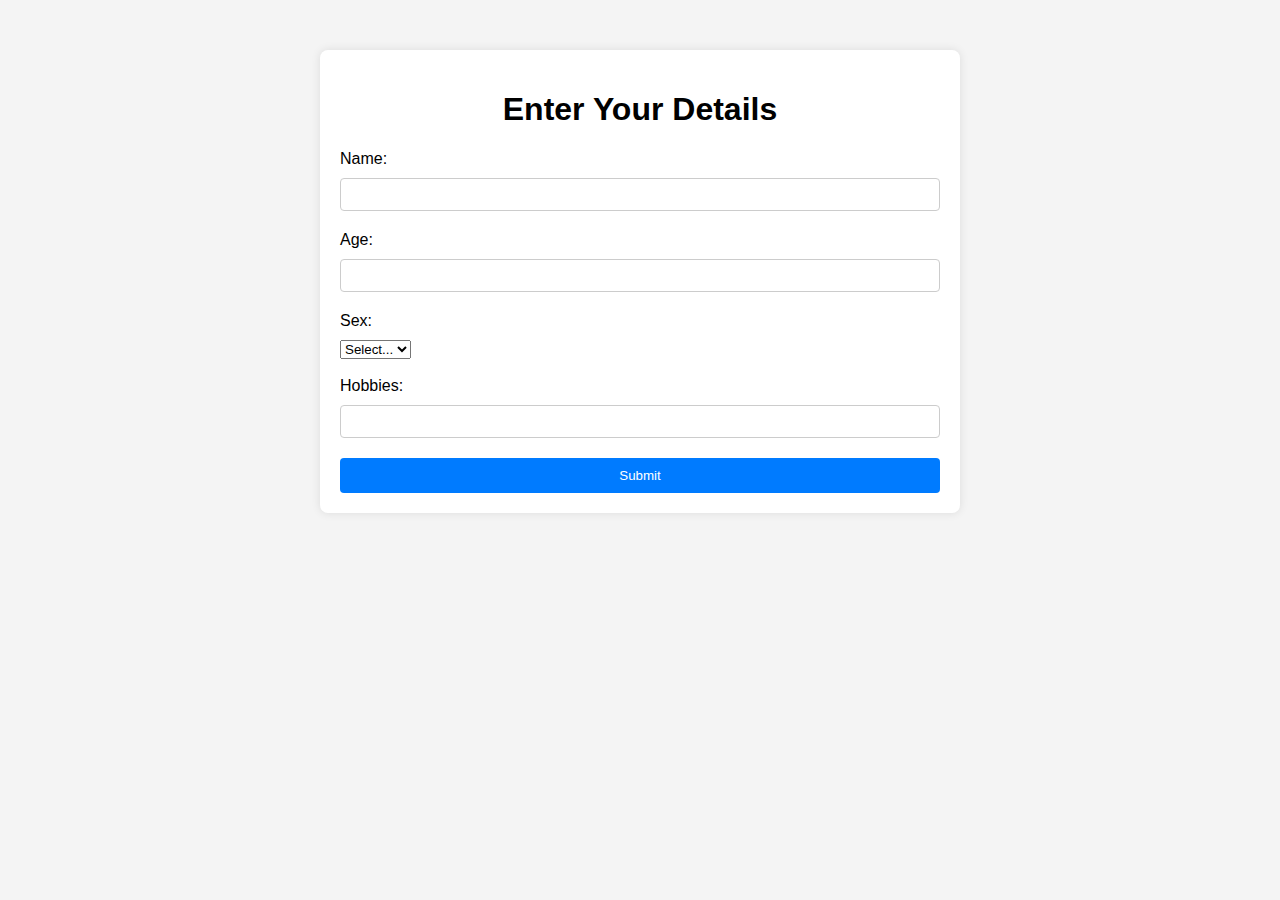
<file: index.html>
<!DOCTYPE html>
<html lang="en">
<head>
    <meta charset="UTF-8">
    <meta name="viewport" content="width=device-width, initial-scale=1.0">
    <title>User Details</title>
    <link rel="stylesheet" href="cs.css">
</head>
<body>
    <div class="container">
        <h1>Enter Your Details</h1>
        <form id="userForm" method="POST" action="/submit">
            <label for="name">Name:</label>
            <input type="text" id="name" name="name" required><br>
            <label for="age">Age:</label>
            <input type="number" id="age" name="age" required><br>
            <label for="sex">Sex:</label>
            <!-- Apply class "styled-dropdown" to the select element -->
            <select id="sex" name="sex" id="brama" class="styled-dropdown" required>
                <option value="">Select...</option>
                <option value="male">Male</option>
                <option value="female">Female</option>
                <option value="other">Other</option>
            </select><br>
            <br>
            <label for="hobbies">Hobbies:</label>
            <input type="text" id="hobbies" name="hobbies" required><br>
            <button type="submit">Submit</button>
        </form>
    </div>

    <script src="jav.js"></script>
</body>
</html>
</file>
<file: cs.css>
/* Basic CSS styling */
body {
    font-family: Arial, sans-serif;
    margin: 0;
    padding: 0;
    background-color: #f4f4f4;
}
.container {
    max-width: 600px;
    margin: 50px auto;
    padding: 20px;
    background-color: #fff;
    border-radius: 8px;
    box-shadow: 0 0 10px rgba(0, 0, 0, 0.1);
}
h1 {
    text-align: center;
}
label {
    display: block;
    margin-bottom: 10px;
}
input[type="text"], input[type="number"] {
    width: 100%;
    padding: 8px;
    margin-bottom: 20px;
    border: 1px solid #ccc;
    border-radius: 4px;
    box-sizing: border-box;
}
button {
    width: 100%;
    padding: 10px;
    background-color: #007bff;
    color: #fff;
    border: none;
    border-radius: 4px;
    cursor: pointer;
}
button:hover {
    background-color: #0056b3;
}
</file>
